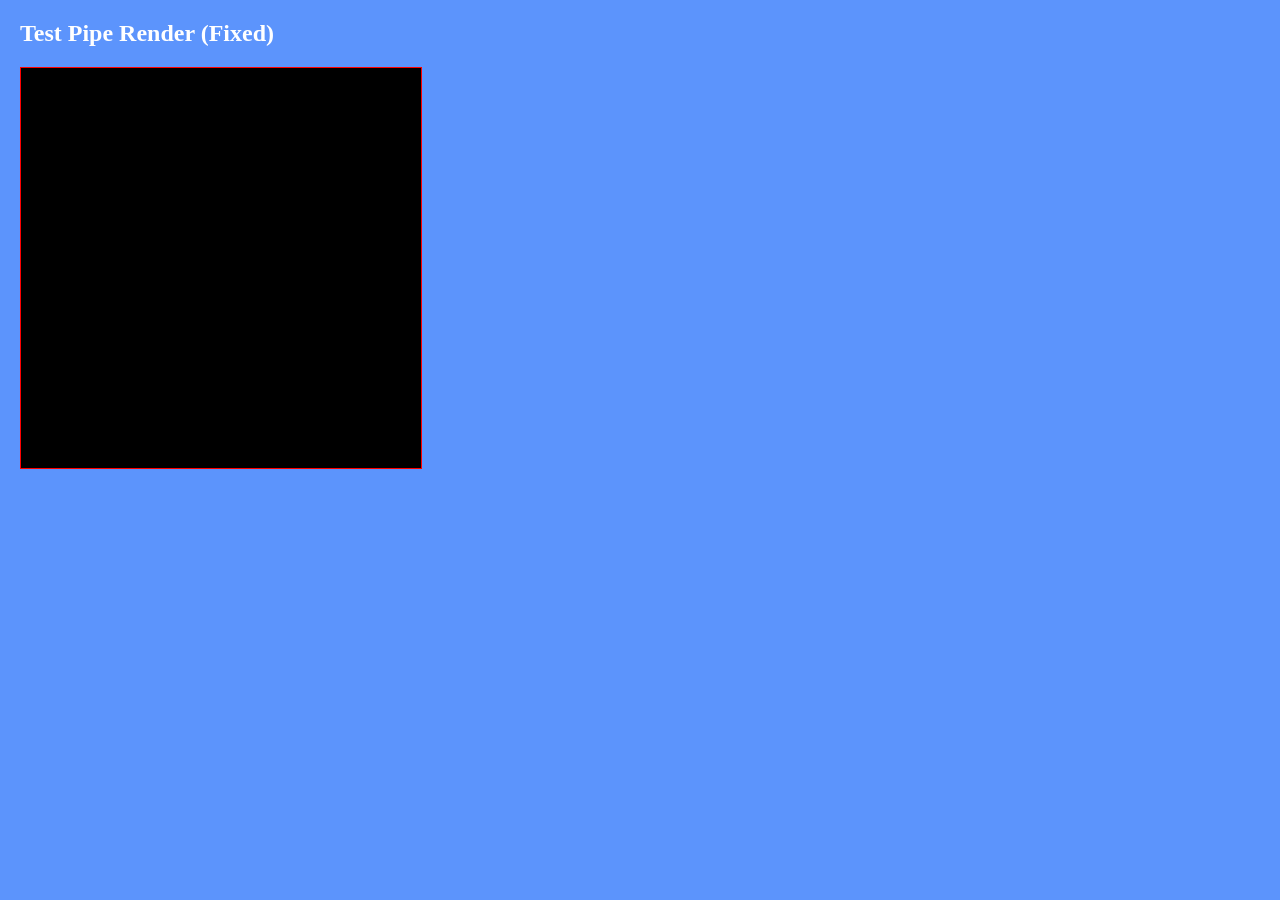
<file: test_render.html>
<!DOCTYPE html>
<html>

<head>
    <style>
        body {
            background: #5c94fc;
            margin: 20px;
            color: white;
        }

        canvas {
            image-rendering: pixelated;
            border: 1px solid red;
            background: #000;
        }
    </style>
</head>

<body>
    <h2>Test Pipe Render (Fixed)</h2>
    <canvas id="c" width="400" height="400"></canvas>
    <script>
        window.onload = function () {
            const c = document.getElementById('c').getContext('2d');
            c.imageSmoothingEnabled = false;

            const i1 = new Image();
            const i2 = new Image();

            let loaded = 0;
            const draw = () => {
                loaded++;
                if (loaded < 2) return;

                c.fillStyle = 'white';
                c.font = '16px Arial';
                const TILE_SIZE = 16;

                // Draw original images for reference
                c.fillText('i2 (Pipe 2)', 10, 20);
                c.drawImage(i2, 10, 30);

                c.fillText('i1 (Pipe 1)', 120, 20);
                c.drawImage(i1, 120, 30);

                // Attempt Vertical Pipe logic
                c.fillText('Vertical', 200, 20);
                // Left body
                c.drawImage(i2, 0, 32, 32, 32, 200, 30, TILE_SIZE, TILE_SIZE);
                // Right body
                c.drawImage(i2, 32, 32, 32, 32, 200 + TILE_SIZE, 30, TILE_SIZE, TILE_SIZE);

                // Attempt Horizontal Pipe logic
                c.fillText('Horizontal', 10, 180);
                const rx = 50; const ry = 200;

                // Head
                c.save();
                c.translate(rx, ry);
                c.rotate(-Math.PI / 2);
                c.drawImage(i2, 0, 0, 65, 32, 0, 0, TILE_SIZE * 2, TILE_SIZE * 2);
                c.restore();

                // Body
                c.save();
                c.translate(rx - TILE_SIZE * 2, ry);
                c.rotate(-Math.PI / 2);
                c.drawImage(i1, 0, 0, i1.width, i1.height, 0, 0, TILE_SIZE * 2, TILE_SIZE * 2);
                c.restore();
            };

            i1.onload = draw;
            i2.onload = draw;

            // NOTE: Use absolute filesystem paths for the script to load them locally without a webserver
            i1.src = 'c:/Users/G2546/.gemini/antigravity/scratch/super-mario-1-1/assets/pipe/dokan_under_1.png';
            i2.src = 'c:/Users/G2546/.gemini/antigravity/scratch/super-mario-1-1/assets/pipe/dokan_under_2.png';
        };
    </script>
</body>

</html>
</file>
